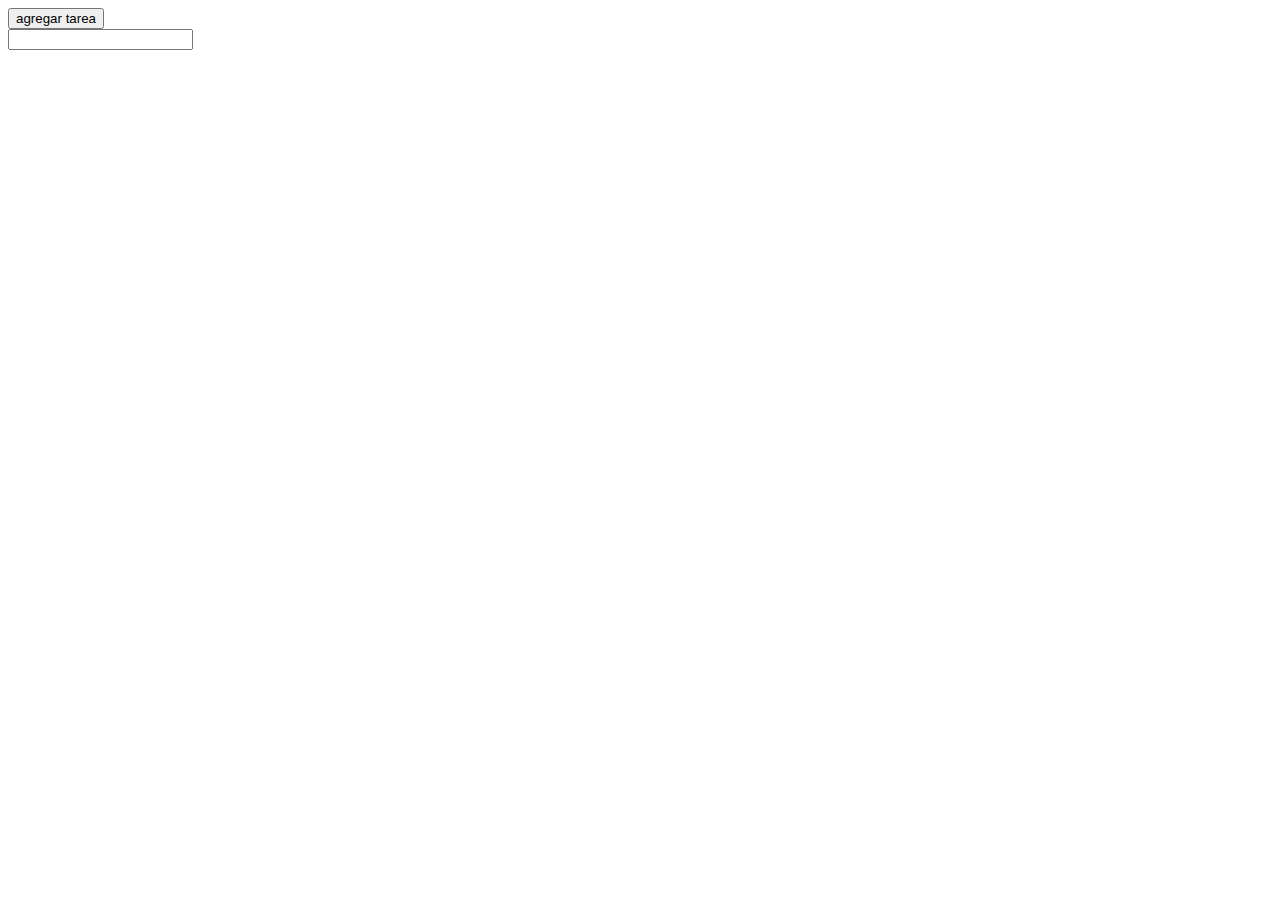
<file: 7-dom y eventos/index.html>
<!DOCTYPE html>
<html lang="en">
<head>
    <meta charset="UTF-8">
    <meta http-equiv="X-UA-Compatible" content="IE=edge">
    <meta name="viewport" content="width=device-width, initial-scale=1.0">
    <title>Document</title>
    <link rel="stylesheet" href="style.css">
</head>
<body>
    
    
    <button id="btn">agregar tarea</button>
    <div id="container"></div>


    <input id="lalala" type="text" name="" id="">





    <script src="main.js"></script>
</body>
</html>
</file>
<file: 7-dom y eventos/style.css>
.card{
    background-color: black;
}
</file>
